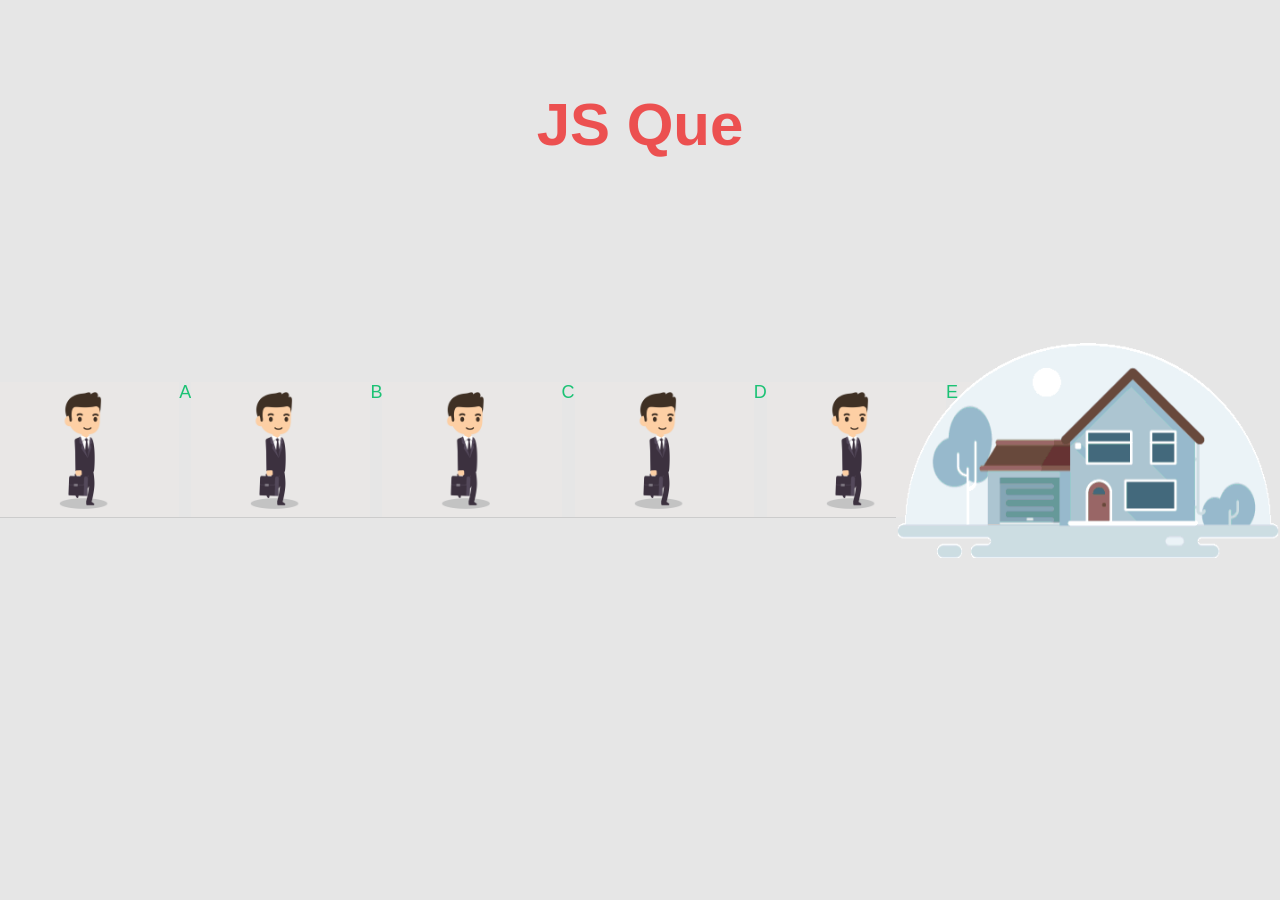
<file: Case 1/index.html>
<!DOCTYPE html>
<html lang="en">

<head>
    <meta charset="UTF-8">
    <meta name="viewport" content="width=device-width, initial-scale=1.0">
    <title>Case One</title>
    <link rel="stylesheet" href="style.css">
</head>

<body>
    <div class="container">
        <h1>JS Que</h1>
        <div class="content">
            <div class="content-area-walkin-man">
                <img src="assets/businessman-walking.gif" alt="" class="man" id="man1">
                 <p id="a" class="man-1">A</p>
                <img src="assets/businessman-walking.gif" alt="" class="man" id="man2">
                 <p id="b" class="man-2">B</p>
                <img src="assets/businessman-walking.gif" alt="" class="man" id="man3">
                 <p id="c" class="man-3">C</p>
                <img src="assets/businessman-walking.gif" alt="" class="man" id="man4">
                 <p id="d" class="man-4">D</p>
                <img src="assets/businessman-walking.gif" alt="" class="man" id="man5">
                 <p id="e" class="man-5">E</p>
                <img src="assets/businessman-walking.gif" alt="" class="man" id="man6">
                 <p id="f" class="man-6">F</p>
            </div>
            <img src="assets/house.gif" alt="" class="house">
        </div>

    </div>
    <script src="script.js"></script>
</body>

</html>
</file>
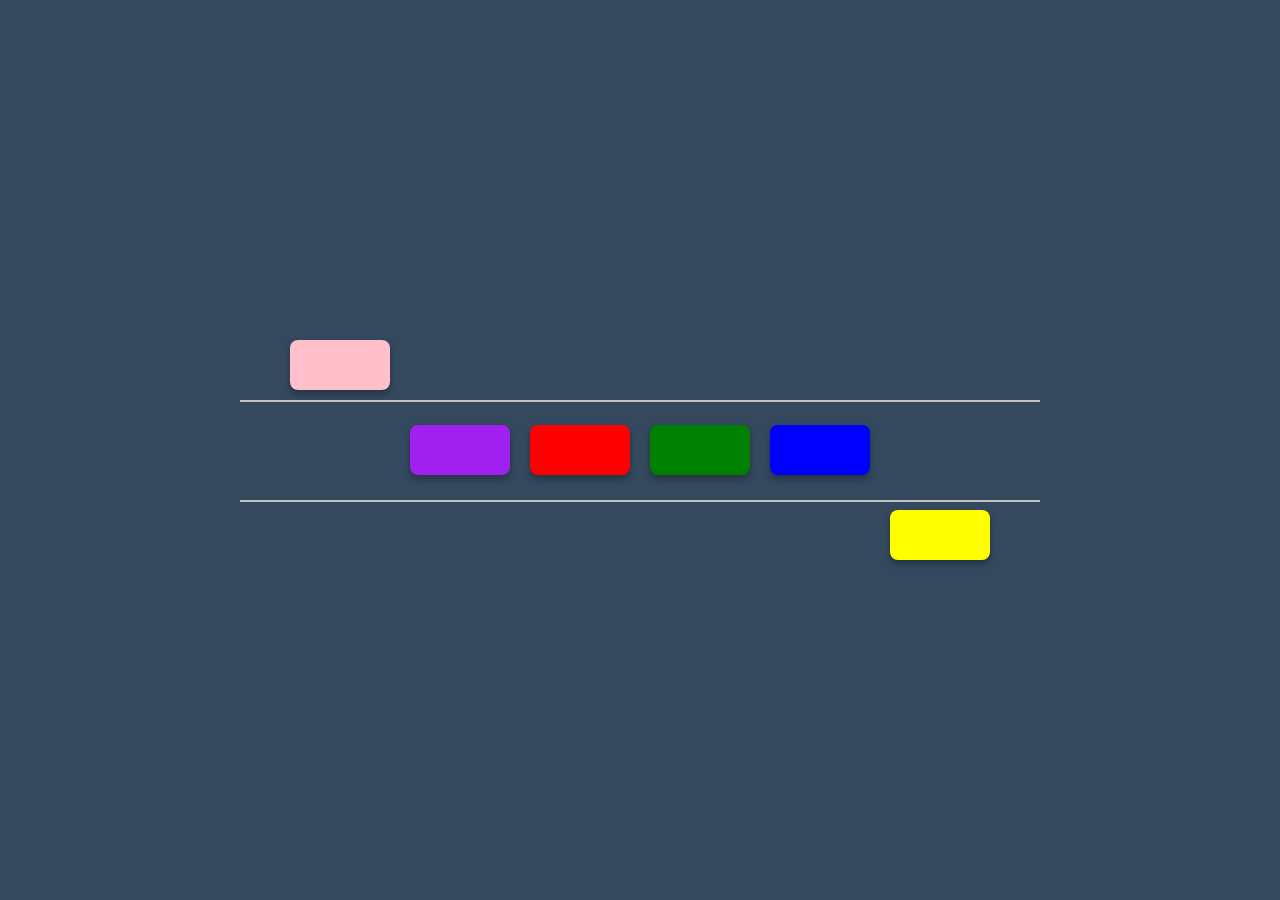
<file: Case 2/index.html>
<!DOCTYPE html>
<html lang="en">
<head>
    <meta charset="UTF-8">
    <meta name="viewport" content="width=device-width, initial-scale=1.0">
    <title>Case 2</title>
    <link rel="stylesheet" href="style.css">
</head>
<body>

    <div class="container">
        
        <div class="animation-zone">
            <div class="line top-line"></div>
            <div class="line bottom-line"></div>
            
            <div id="blocks-wrapper"></div>
        </div>
    </div>

    <script src="script.js"></script>
</body>
</html>
</file>
<file: Case 1/style.css>
*{
    margin: 0;
    padding: 0;
    box-sizing: border-box;
}

body{
    font-family: Arial, sans-serif;
}

.container{
    display: flex;
    flex-direction: column;
    justify-content: center;
    align-items: center;
    gap: 20px;
    width: 100%;
    min-height: 100vh;
background-color: #E6E6E6;
}
.content {
    display: flex;
    justify-content: center;
    align-items: center;
}

.content-area-walkin-man{
    display: flex;
    justify-content:space-around;
    border-bottom: 1px solid #ccc;
}

h1{
    position: absolute;
    font-size: 60px;
    text-align: center;
    color: #ec5050;
    top: 10%;
    left: 50%;
    transform: translateX(-50%);
}

p{
    font-size: 18px;
    color: #1bc274;
}

.man {
    width: 20%;
    height: auto;
}

.house {
    width: 30vw;
    height: auto;
}
</file>
<file: Case 2/style.css>
body {
    margin: 0;
    padding: 0;
    background-color: #34495e; /* Dark slate background from video */
    display: flex;
    justify-content: center;
    align-items: center;
    height: 100vh;
    font-family: 'Segoe UI', sans-serif;
    overflow: hidden;
}

.container {
    text-align: center;
    width: 90%;
    max-width: 800px;
}

.title {
    color: white;
    font-size: 32px;
    margin-bottom: 50px;
}

.animation-zone {
    position: relative;
    height: 300px;
    width: 100%;
}

.line {
    position: absolute;
    width: 100%;
    height: 2px;
    background-color: #bdc3c7;
    left: 0;
}

.top-line { top: 100px; }
.bottom-line { top: 200px; }

.block {
    position: absolute;
    width: 100px;
    height: 50px;
    border-radius: 8px;
    transition: all 0.6s cubic-bezier(0.4, 0, 0.2, 1);
    box-shadow: 0 4px 6px rgba(0,0,0,0.3);
}
</file>
